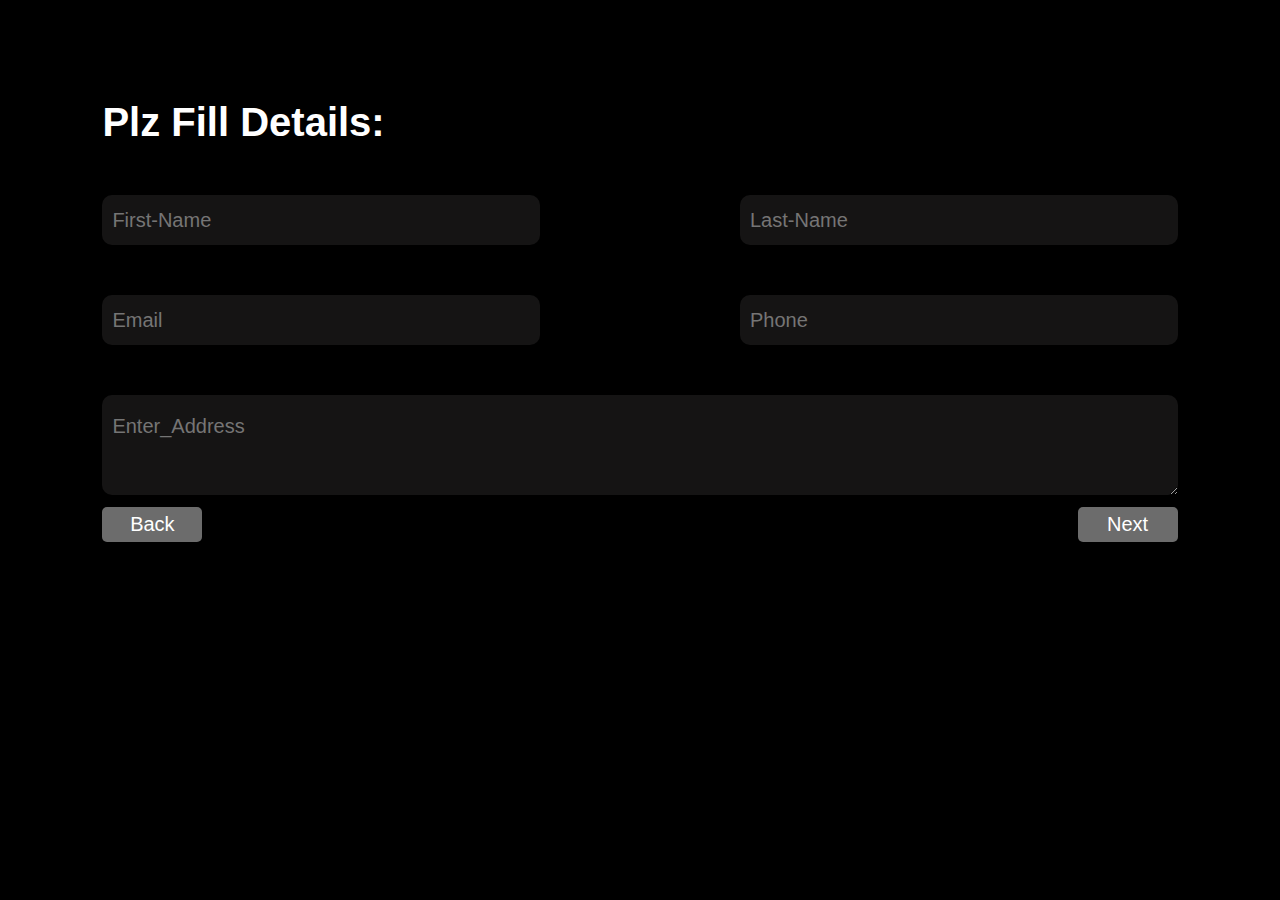
<file: Join.html>
<!DOCTYPE html>
<html lang="en">
<head>
    <meta charset="UTF-8">
    <meta name="viewport" content="width=device-width, initial-scale=1.0">
    <title>Join page</title>
    <link rel="stylesheet" href="style.css">
</head>
<body>
    
<!-- ++++++++++++++++++++++Join us Page+++++++++++++++++ -->
<form id="myForm" action="https://api.web3forms.com/submit" method="POST">
    <input type="hidden" name="access_key" value="19a2b87f-6ef3-4ebe-abb3-d6cdcc3d50be">
<section>
    <div class="head">
        <h1>Plz Fill Details:</h1>
    </div>
    <div class="input-box">
        <input type="text" placeholder="First-Name" name="first_name">
        <input type="text" placeholder="Last-Name" name="last_name">
        <input type="email" placeholder="Email" name="email">
        <input type="number" placeholder="Phone" name="phone">
    </div>
    <div class="Address-box">
        <!-- <p>Address</p> -->
        <textarea name="address" id="" placeholder="Enter_Address"></textarea>
    </div>
    <div class="button-box">
        <div>
            <button><a href="index.html">Back</a></button>
        </div>
        <div>
            <button type="button" onclick="setFormAction()">Next</button>
        </div>
    </div>
</section>

<div id="successMessage" style="display: none; text-align: center; font-size: 20px; color: green;">
    <i class="fa fa-check-circle" style="font-size: 40px;"></i>
    <p>Form successfully submitted!</p>
</div>


<script>
    function setFormAction() {
        // Show the success message with checkmark
        const successMessage = document.getElementById('successMessage');
        successMessage.style.display = "block"; // Display the success message
        
        // Optionally, hide the form (if you want)
        document.getElementById('myForm').style.display = "none";

        // Simulate form submission after 2 seconds to give the user time to see the success message
        setTimeout(function() {
            const form = document.getElementById('myForm');
            form.submit(); // Submit the form
        }, 2000); // 2-second delay before form submission
    }
</script>

</body>
</html>
</file>
<file: style.css>
* {
    margin: 0;
    padding: 0;
    box-sizing: border-box;
    text-decoration: none;
    list-style: none;
    border: none;
    scroll-behavior: smooth;
    outline: none;
    font-family: 'Gill Sans', 'Gill Sans MT', Calibri, 'Trebuchet MS', sans-serif;
}

:root {
    --bg-color: #000000;
    --snd-bg-color: #111;
    --text-color: #fff;
    --main-color: #45ffca;
    --rd-color: rgb(255, 0, 0);
    --fade-color: rgba(95, 93, 93, 0.219);
    background-color: #000000;
}

html {
    font-size: 62.5%;
}

body {
    background: rgb(0, 0, 0);
    color: var(--text-color);
    overflow-x: hidden;
    
}

section {
    min-height: 100vh;
    padding: 10rem 8% 2rem;
}

/* header section code */

header {
    position: fixed;
    width: 100%;
    top: 0;
    right: 0;
    display: flex;
    justify-content: center;
    align-items: center;
    padding: 2rem 5rem;
    background: rgba(255, 255, 255, 0.5);
    backdrop-filter: blur(10px);
    transition: all 0.5s ease;
    z-index: 1;
}

.logo {
    font-size: 3rem;
    color: var(--text-color);
    font-weight: 800;
    cursor: pointer;

    transition: 0.3s ease-in-out;
}

.logo:hover {
    transform: scale(1.1);
}

span {
    color: var(--rd-color);
}

#cross {
    display: none;
    font-size: 2.5rem;
}

.navbar {
    display: flex;
    margin-left: 40rem;
}

.navbar a {
    font-size: 1.8rem;
    font-weight: 500;
    color: rgb(227, 227, 20);
    margin-left: 4rem;
    transition: all 0.5s ease;
    border-bottom: 5px solid transparent;
    padding: auto;
}

.navbar a:hover,
.navbar a.active {
    color: var(--main-color);
    border-bottom: 3px solid var(--main-color);
}

.top-btn {
    margin-left: 5rem;
}

.nav-btn {
    display: inline-block;
    padding: 1rem 2.8rem;
    background: transparent;
    color: var(--text-color);
    border: 2px solid var(--main-color);
    border-radius: 1rem;
    font-size: 1.6rem;
    font-weight: 600;
    transition: all 0.5s ease;
}

.nav-btn:hover {
    background: var(--main-color);
    color: var(--text-color);
    box-shadow: 0 0 1.5rem var(--main-color), 0 0 1.5rem var(--main-color);

}

.fa-bars {
    font-size: 2.3rem;
    color: var(--text-color);
    cursor: pointer;
    display: none;
}

/* home section code */
.home {
    display: flex;
    justify-content: center;
    align-items: center;
}

.home-content h3 {
    font-size: 5rem;
    font-weight: 700;
}

.home-content span {
    font-size: 4rem;
    font-weight: 550;
}

.home-content span {
    color: var(--main-color);
}

.home-content h1 {
    font-size: 5.6rem;
    font-weight: 700;
    line-height: 1.3;
}

.home-img{
    overflow: hidden;  /* Prevents the content (image) from overflowing */
    position: relative; /* Keeps the container in relative positioning for the :before pseudo element */
    width: 100%;
    height: auto; 
}
.home-img img {
    margin-right: 50px;
    width: 55rem;
    height: 50rem;
    margin-left: 2rem;
}

.home-img:before {
    content: 'FITNESS';
    position: absolute;
    top: 10%;
    left: 30%;
    transform: translateX(-50%);
    font-size: 20rem;
    font-weight: 400;
    line-height: 20rem;
    color: var(--text-color);
    opacity: 0.1;
    z-index: -1;

}

.home-content p {
    font-size: 1.6rem;
    margin-bottom: 2rem;
    margin-top: 2rem;
    width: 50rem;
}

.btn {
    display: inline-block;
    padding: 1rem 2.8rem;
    background: var(--main-color);
    border-radius: 1rem;
    box-shadow: none;
    font-size: 2rem;
    color: var(--bg-color);
    letter-spacing: 0.3rem;
    font-weight: bold;
    transition: 0.5s ease;
    height: 5rem;
    width: 15rem;

}

.btn:hover {
    color: var(--text-color);
    text-shadow: 0 0 1.6rem var(--main-color);
    box-shadow: 0 0 1rem var(--main-color), 0 0 1rem var(--main-color);
}

/* services section code */
.services {
    background: var(--bg-color);
}

.heading {
    text-align: center;
    font-size: 5.5rem;
}

.services-content {
    display: grid;
    grid-template-columns: repeat(auto-fit, minmax(35rem, auto));
    gap: 2.3rem;
    margin-top: 4.1rem;
}

.row {
    background: var(--bg-color);
    border-radius: 2.7rem;
    border: 0.1rem solid transparent;
    box-shadow: 0 0 0.5rem rgb(153, 147, 147);
    padding: 2rem;
    transition: all 0.5s ease;
}

.row img {
    height: auto;
    width: 100%;
    border-radius: 2.7rem;
    margin-bottom: 1rem;
}

.row h4 {
    font-size: 2.5rem;
    font-weight: 700;
    margin-bottom: 1rem;
    line-height: 1.4;
}

.row:hover {
    border: 1px solid var(--main-color);
    transform: translateY(-0.5rem) scale(1.04);
    cursor: pointer;
}

/* about.section code */
.about {
    display: flex;
    justify-content: center;
    align-items: center;
    gap: 1rem;
}

.about-img img {
    width: 50vw;
    border-radius: 1rem;
    border: 0.2rem solid var(--text-color);
    transition: 0.5s ease;
}

.about-img img:hover {
    transform: scale(1.02);
    border: 0.1rem solid var(--text-color);
}

.about-content .heading {
    text-align: center;
    font-size: 4.3rem;
}

.about-content {
    padding: 0 3rem;
}

.about-content h2 {
    text-align: left;
}

.about-content p {
    font-size: 1.6rem;
    margin: 2rem 0.2rem;
}

.btn-btn {
    display: inline-block;
    padding: 0rem 2.8rem;
    background: var(--main-color);
    border-radius: 1rem;
    box-shadow: none;
    font-size: 1.6rem;
    color: var(--bg-color);
    font-weight: bold;
    transition: 0.5s ease;
    height: 5rem;
    width: 15rem;

}

.btn-btn:hover {

    color: var(--text-color);
    text-shadow: 0 0 1.6rem var(--main-color);
    box-shadow: 0 0 1rem var(--main-color), 0 0 1rem var(--main-color);
}

/* plan section code */

.plan {
    background: var(--bg-color);
}

.grid-plan {
    display: grid;
    grid-template-columns: repeat(auto-fit, minmax(35rem, auto));
    gap: 2.3rem;
    margin-top: 4.1rem;

}

.grid-plan .g-row {
    background: var(--fade-color);
}

.grid-plan .g-row {
    line-height: 4.2rem;
    border-radius: 2.7rem;
    border: 0.1rem solid transparent;
    padding: 2rem;
    transition: all 0.5s ease;
}

.grid-plan .g-row:hover {
    box-shadow: 0 0 1rem var(--main-color);
    transform: translateY(-0.5rem) scale(1.04);
    cursor: pointer;
}


.grid-plan .g-row h1 {
    color: rgb(104, 206, 158);
    font-size: 4rem;
}

.grid-plan .g-row li {
    font-size: 1.5rem;
    list-style: disc;
}

.grid-plan .g-row h2 {
    font-size: 3rem;
}

.grid-plan .g-row a {
    font-size: 2.4rem;
    color: white;
    display: inline-block;
    line-height: 1.2rem;
    border-bottom: 0.2rem solid #5d6c83;
    transition: all 0.5s ease;
    padding-bottom: 2rem;
}

.grid-plan .g-row a:hover {
    border-bottom: 0.2rem solid var(--main-color);
}

/* review section code */

.review {
    background: var(--bg-color);
}

.review-box {
    background-size: cover;
    /* display: flex;
    justify-content: center;
    align-items: center;
    flex-direction: column; */
}

.review .heading {
    margin-bottom: 5rem;
}

.review-box img {
    width: 15rem;
    height: 15rem;
    border-radius: 50%;
    border: 0.2rem solid var(--main-color);
}

.wrapper {
    display: grid;
    grid-template-columns: repeat(auto-fit, minmax(35rem, auto));
    /* grid-template-columns: repeat(3,35rem ); */
    gap: 3rem;

}

.review-item {
    border: 1px solid rgba(255, 255, 255, 0.24);
    border-radius: 2rem;
    margin: 0 2rem;
    padding: 3rem 4rem;
    cursor: pointer;
    display: flex;
    flex-direction: column;
    justify-content: center;
    align-items: center;
    gap: 1rem;
    color: #fff;
    transition: 0.5s ease-in-out;
}

.review-item:hover {
    border: 2px solid var(--main-color);
    transform: translateY(-0.5rem) scale(1.05);
}

.review-item h2 {
    font-size: 2.8rem;

}

.review-item p {
    font-size: 1.5rem;
    line-height: 1.5rem;
    text-align: center;
}

.review-item #star {
    color: rgb(233, 174, 14);
    font-size: 2rem;
}

/* ++++++++++++++++Join us page++++++++++ */

.head {
    font-size: 2rem;
}

.input-box {
    display: grid;
    grid-template-columns: repeat(auto-fit, minmax(35rem, auto));
    gap: 20rem;
    margin-top: 5rem;
    row-gap: 5rem;
}

.input-box input {
    height: 5rem;
    width: auto;
    color: white;
    background: var(--fade-color);
    font-size: 2rem;
    padding-left: 1rem;
    border-radius: 1rem;
}

.Address-box textarea {
    height: 10rem;
    width: 100%;
    background: var(--fade-color);
    font-size: 2rem;
    padding-left: 1rem;
    padding-top: 2rem;
    border-radius: 1rem;
    margin-top: 5rem;
    color: white;
}

.button-box {
    display: flex;
    justify-content: space-between;
    margin-top: 1rem;
}

.button-box button {
    height: 3.5rem;
    width: 10rem;
    background: rgba(255, 255, 255, 0.425);
    color: white;
    border-radius: 0.5rem;
    font-size: 2rem;
}

.button-box button:active {
    background: var(--snd-bg-color);
}

.button-box button a {
    color: white;
}

/* footer section code */

.footer {
    position: relative;
    bottom: 0;
    width: 100%;
    padding: 3rem 0;
    
}

.footer .social {
    text-align: center;
    padding-bottom: 0rem;
    color: #45ffca;
}

.footer .social a {
    font-size: 2.5rem;
    color: #45ffca;
    height: 4.2rem;
    width: 4.2rem;
    line-height: 4.2rem;
    border-radius: 50%;
    margin: 0 2rem;
    transition: 0.3s ease-in-out;
    display: inline-block;
}

.footer .social a:hover {
    background: linear-gradient(145deg, aqua, rgb(158, 37, 214));
    box-shadow: 0 0 2.5rem var(--main-color);
    transform: translateY(-1rem) scale(1.2);
    color: #000;
}

.footer .copyright {
    margin-top: 2rem;
    text-align: center;
    font-size: 1.6rem;
    color: var(--text-color);
}

::-webkit-scrollbar {
    width: 1rem;

}

::-webkit-scrollbar-thumb {
    background: rgba(255, 255, 255, 0.404);
    width: 50%;
}
</file>
